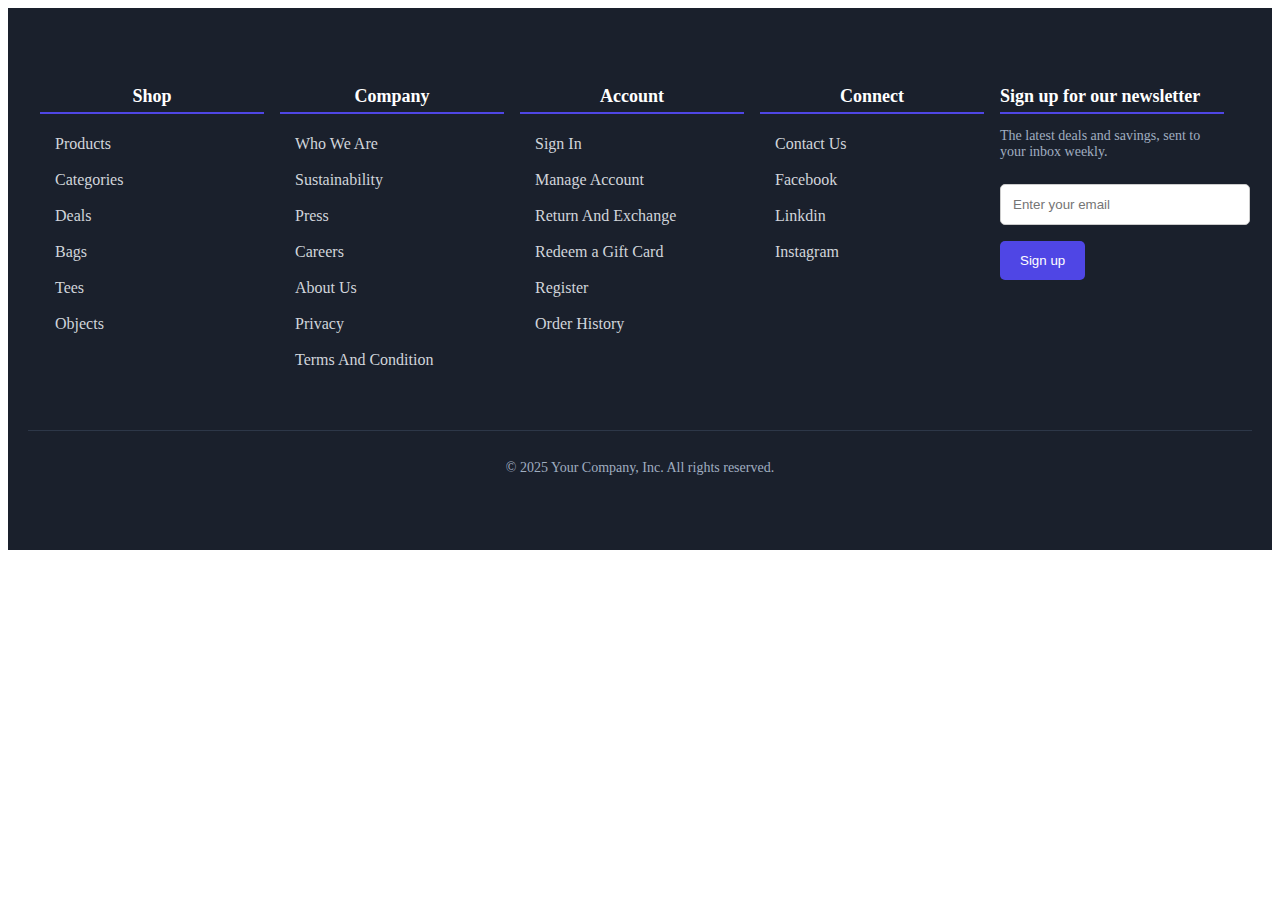
<file: footer.html>
<!DOCTYPE html>
<html lang="en">
<head>
    <meta charset="UTF-8">
    <meta name="viewport" content="width=device-width, initial-scale=1.0">
    <title>Footer Page</title>
    <link rel="stylesheet" href="css/footer.css">
</head>
<body>
    <footer class="footer">
        <div class="footer-container">
            <div class="footer-section">
                <h3>Shop</h3>
                <ul>
                    <li><a href="#">Products</a></li>
                    <li><a href="#">Categories</a></li>
                    <li><a href="#">Deals</a></li>
                    <li><a href="#">Bags</a></li>
                    <li><a href="#">Tees</a></li>
                    <li><a href="#">Objects</a></li>
                </ul>
            </div>
            <div class="footer-section">
                <h3>Company</h3>
                <ul>
                    <li><a href="#">Who We Are</a></li>
                    <li><a href="#">Sustainability</a></li>
                    <li><a href="#">Press</a></li>
                    <li><a href="#">Careers</a></li>
                    <li><a href="#">About Us</a></li>
                    <li><a href="#">Privacy</a></li>
                    <li><a href="#">Terms And Condition</a></li>
                </ul>
            </div>
            <div class="footer-section">
                <h3>Account</h3>
                <ul>
                    <li><a href="./signupPage.html">Sign In</a></li>
                    <li><a href="#">Manage Account</a></li>
                    <li><a href="#">Return And Exchange</a></li>
                    <li><a href="#">Redeem a Gift Card</a></li>
                    <li><a href="#">Register</a></li>
                    <li><a href="#">Order History</a></li>
                </ul>
            </div>
            <div class="footer-section">
                <h3>Connect</h3>
                <ul>
                    <li><a href="#">Contact Us</a></li>
                    <li><a href="https://www.facebook.com/">Facebook</a></li>
                    <li><a href="https://in.linkedin.com/">Linkdin</a></li>
                    <li><a href="https://www.instagram.com/">Instagram</a></li>
                </ul>
            </div>
            <div class="footer-section newsletter">
                <h3>Sign up for our newsletter</h3>
                <p>The latest deals and savings, sent to your inbox weekly.</p>
                <input type="email" placeholder="Enter your email" required>
                <button type="submit">Sign up</button>
            </div>
        </div>
        <div class="footer-bottom">
            <p>&copy; 2025 Your Company, Inc. All rights reserved.</p>
        </div>
    </footer>
</body>
</html>
</file>
<file: css/footer.css>
/* === Footer === */
.footer {
    background-color: #1a202c;
    color: white;
    padding: 60px 20px;
    text-align: center;
    transition: all 0.3s ease-in-out;
}

.footer-container {
    max-width: 1200px;
    margin: 0 auto;
    display: flex;
    justify-content: space-between;
    align-items: flex-start;
    flex-wrap: wrap;
}

.footer-section {
    flex: 1;
    min-width: 200px;
    padding-right: 16px;
    margin-bottom: 20px;
    transition: transform 0.3s ease;
}

.footer-section:hover {
    transform: translateY(-5px);
}

.footer h3 {
    font-size: 18px;
    margin-bottom: 12px;
    border-bottom: 2px solid #4f46e5;
    padding-bottom: 5px;
}

.footer ul {
    list-style: none;
    padding: 0;
}

.footer ul li {
    margin: 8px 0;
    transition: transform 0.3s;
}

.footer ul li:hover {
    transform: translateX(5px);
}

.footer li {
    position: relative;
    list-style: none;
    display: table;
    padding: 5px 15px;
}

.footer li::after {
    content: '';
    width: 0;
    height: 2px;
    background: #4f46e5;
    position: absolute;
    left: 50%;
    bottom: -5px;
    transform: translateX(-50%);
    transition: width 0.3s ease-in-out;
}

.footer li:hover::after {
    width: 100%;
}

.footer a {
    color: #d1d5db;
    text-decoration: none;
    transition: color 0.3s ease-in-out;
    display: inline-block;
}

.footer a:hover {
    color: #ffffff;
}

.newsletter {
    text-align: left;
}

.newsletter p {
    font-size: 14px;
    color: #a0aec0;
    padding-bottom: 10px;
}

.newsletter input {
    padding: 12px;
    width: 100%;
    border: 1px solid #ccc;
    border-radius: 5px;
    margin-right: 10px;
    margin-bottom: 16px;
    transition: border-color 0.3s, transform 0.3s;
}

.newsletter input:focus {
    border-color: #4f46e5;
    outline: none;
    transform: scale(1.05);
}

.newsletter button {
    padding: 12px 20px;
    background-color: #4f46e5;
    color: white;
    border: none;
    cursor: pointer;
    border-radius: 5px;
    transition: background 0.3s, transform 0.3s;
}

.newsletter button:hover {
    background-color: #4338ca;
    transform: scale(1.1);
}

.footer-bottom {
    text-align: center;
    border-top: 1px solid #2d3748;
    padding-top: 15px;
    margin-top: 20px;
    color: #a0aec0;
    font-size: 14px;
}
</file>
